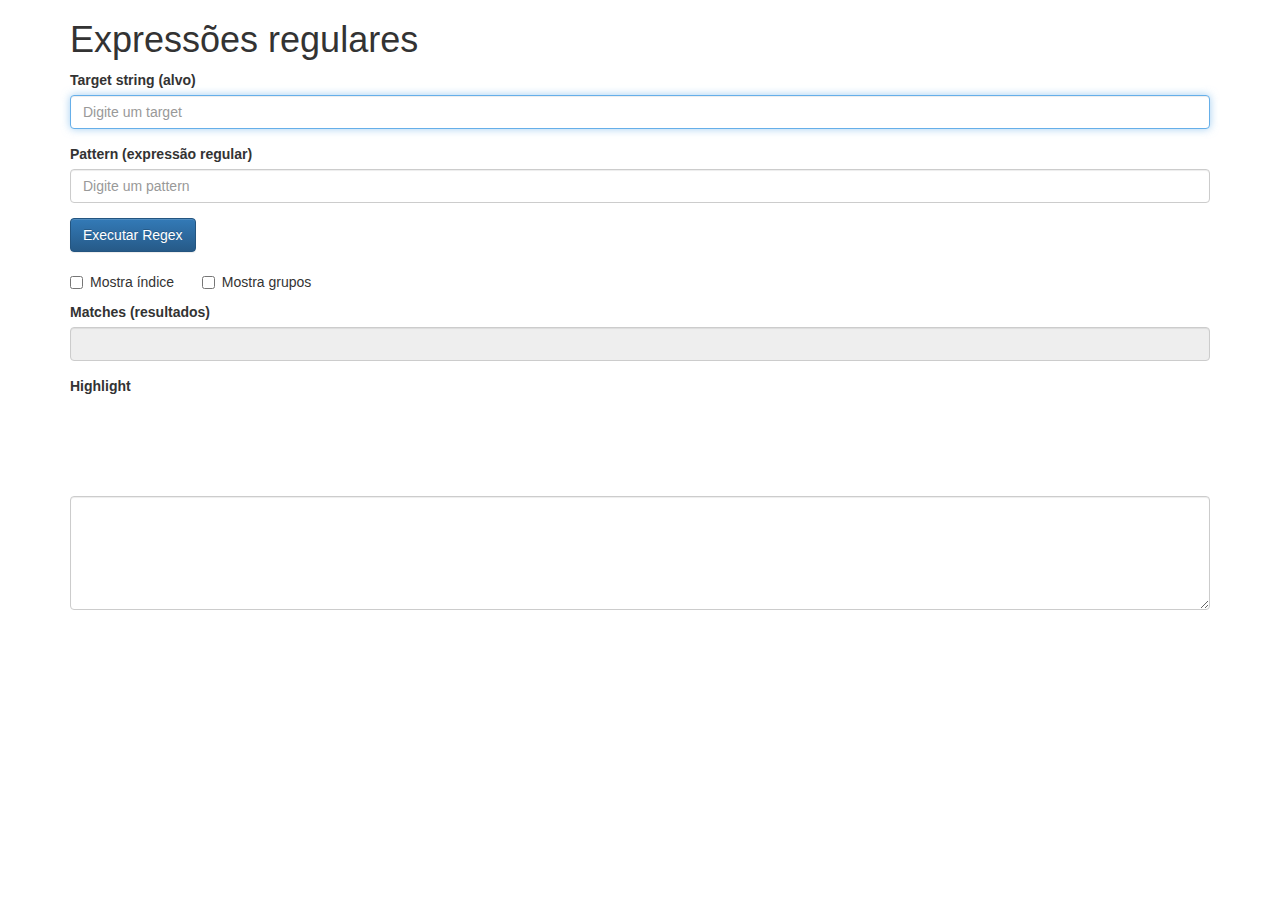
<file: Expressão Regulares/index.html>
<!DOCTYPE html>
<html>
<head>
    <meta charset="UTF-8">
    <title>Alura - Expressões regulares</title>
    <link rel="stylesheet" href="css/bootstrap.css">
    <link rel="stylesheet" href="css/bootstrap-theme.css"> 
</head>

<body class="container">
    
    <h1 class="text-left">Expressões regulares</h1>
    
    <form class="form" >
        
        <div class="form-group">
            <label for="target">Target string (alvo)</label>
            <input type="text" id="target" class="form-control" value="" autocomplete="off" required autofocus placeholder="Digite um target" />        
        </div>    
        
        <div class="form-group">
            <label for="pattern">Pattern (expressão regular)</label>
            <input type="text" id="pattern" class="form-control" value="" autocomplete="off" required  placeholder="Digite um pattern"/>
        </div>

        <div class="form-group">                
            <button class="btn btn-primary" onclick="executa(event)">Executar Regex</button>
        </div>

        <div class="checkbox">
            <label><input type="checkbox" id="mostraIndex" value="true" />Mostra índice </label>
            <label></label>
            <label><input type="checkbox" id="mostraGrupos" value="true" />Mostra grupos </label>
        </div>

        <div class="form-group">
            <label for="resultado" id="labelResultados">Matches (resultados)</label>
            <input type="text" id="resultado" class="form-control" value="" readonly />
        </div>

        <div class="form-group">
            <label for="resultado" id="labelHighlight">Highlight</label>
            <div id="highlightText" style="font-size:30px;"></div>
        </div>
        
    </form>

    <br />
    <br />
    <br />
    <br />

    <div class="form-group">

      <textarea class="form-control" rows="5" id="comment"></textarea>

    </div>
   <br />

    <script src="js/regex.js"></script>
    </body>
</html>
</file>
